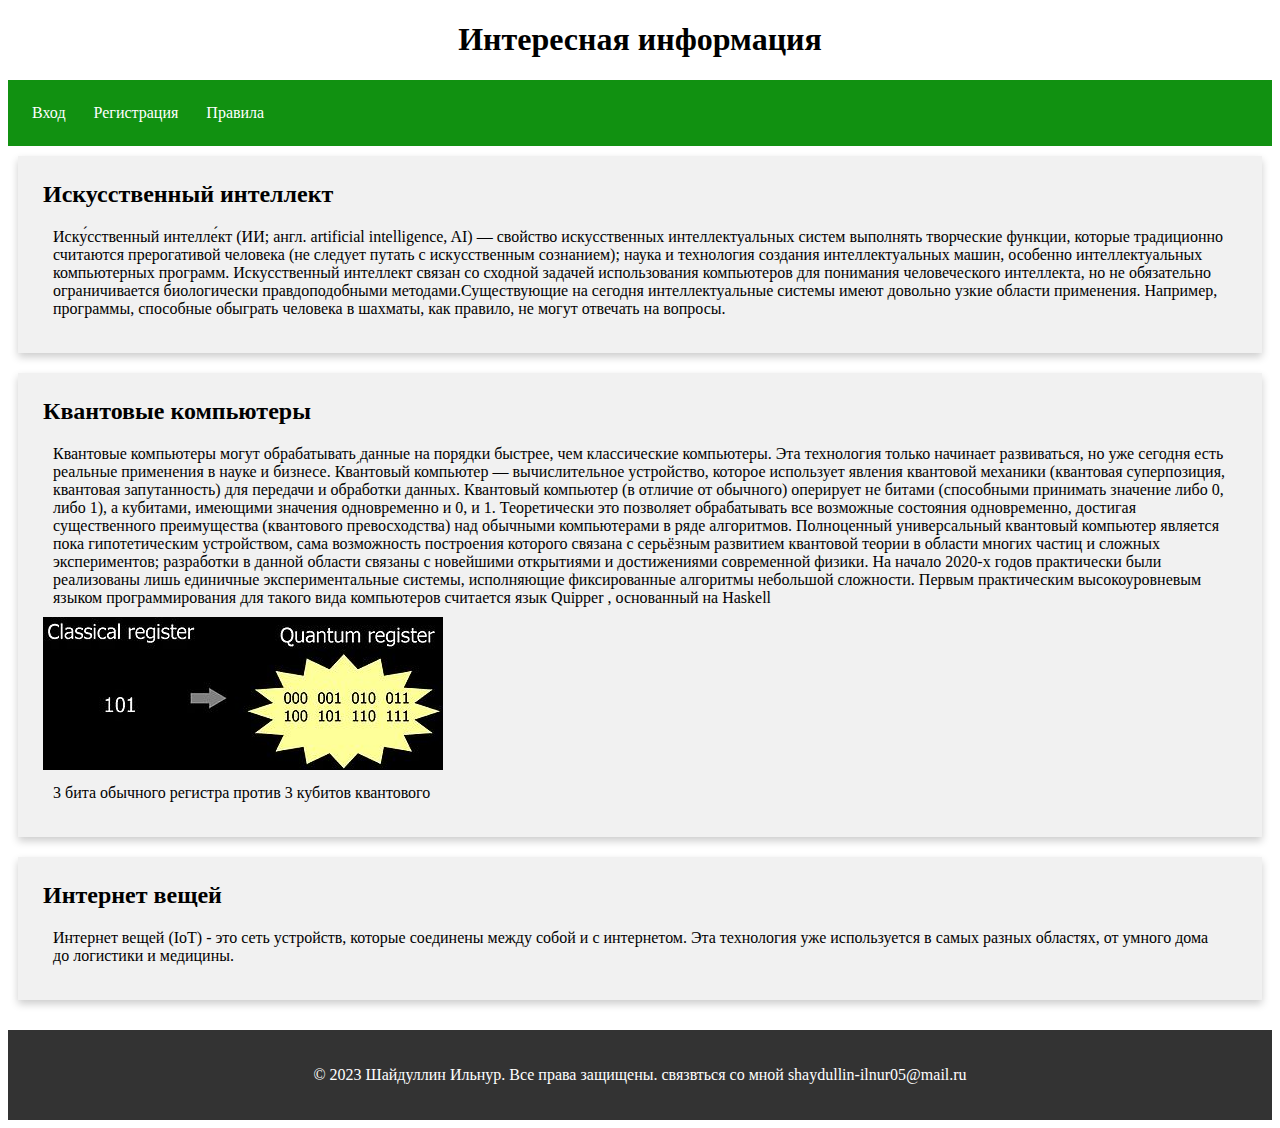
<file: index.html>
<!DOCTYPE html>
<html lang="en">
<head>
    <meta charset="UTF-8">
    <meta name="viewport" content="width=device-width, initial-scale=1.0">
    <title>Форум</title>
    <link rel="stylesheet" href="style.css">
</head>
<body>
    <header>
        <h1>Интересная информация</h1>
<nav>
    <div>
        <ul>
            <li ><a href="#">Вход</a></li>
            <li ><a href="#">Регистрация</a></li>
            <li><a href="Новая папка/pravila.html">Правила</a></li>
        </ul>
    </div>
</nav>
    </header>
    <main>
        <section> 
            <div class="card"> 
                <h2>Искусственный интеллект</h2> 
                <p>Иску́сственный интелле́кт (ИИ; англ. artificial intelligence, AI) — свойство искусственных интеллектуальных систем выполнять творческие функции, которые традиционно считаются прерогативой человека (не следует путать с искусственным сознанием); наука и технология создания интеллектуальных машин, особенно интеллектуальных компьютерных программ.
                    Искусственный интеллект связан со сходной задачей использования компьютеров для понимания человеческого интеллекта, но не обязательно ограничивается биологически правдоподобными методами.Существующие на сегодня интеллектуальные системы имеют довольно узкие области применения. Например, программы, способные обыграть человека в шахматы, как правило, не могут отвечать на вопросы.
                </p>
             </div>
              <div class="card"> 
                <h2>Квантовые компьютеры</h2> 
                <p>Квантовые компьютеры могут обрабатывать данные на порядки быстрее, чем классические компьютеры. Эта технология только начинает развиваться, но уже сегодня есть реальные применения в науке и бизнесе.
                    Ква́нтовый компью́тер — вычислительное устройство, которое использует явления квантовой механики (квантовая суперпозиция, квантовая запутанность) для передачи и обработки данных. Квантовый компьютер (в отличие от обычного) оперирует не битами (способными принимать значение либо 0, либо 1), а кубитами, имеющими значения одновременно и 0, и 1. Теоретически это позволяет обрабатывать все возможные состояния одновременно, достигая существенного преимущества (квантового превосходства) над обычными компьютерами в ряде алгоритмов.
                    Полноценный универсальный квантовый компьютер является пока гипотетическим устройством, сама возможность построения которого связана с серьёзным развитием квантовой теории в области многих частиц и сложных экспериментов; разработки в данной области связаны с новейшими открытиями и достижениями современной физики. На начало 2020-х годов практически были реализованы лишь единичные экспериментальные системы, исполняющие фиксированные алгоритмы небольшой сложности.
                    Первым практическим высокоуровневым языком программирования для такого вида компьютеров считается язык Quipper , основанный на Haskell
                </p>
                <img src="Qregister.jpg" alt="">
                    <p class="poss">3 бита обычного регистра против 3 кубитов квантового</p>
             </div>
              <div class="card"> 
                <h2>Интернет вещей</h2>
                 <p>Интернет вещей (IoT) - это сеть устройств, которые соединены между собой и с интернетом. Эта технология уже используется в самых разных областях, от умного дома до логистики и медицины.</p>
                 </div> 
                </section>
            </main>
                <footer> 
                    <p>© 2023 Шайдуллин Ильнур. Все права защищены. связвться со мной shaydullin-ilnur05@mail.ru</p>
                 </footer> 

</body>
</html>
</file>
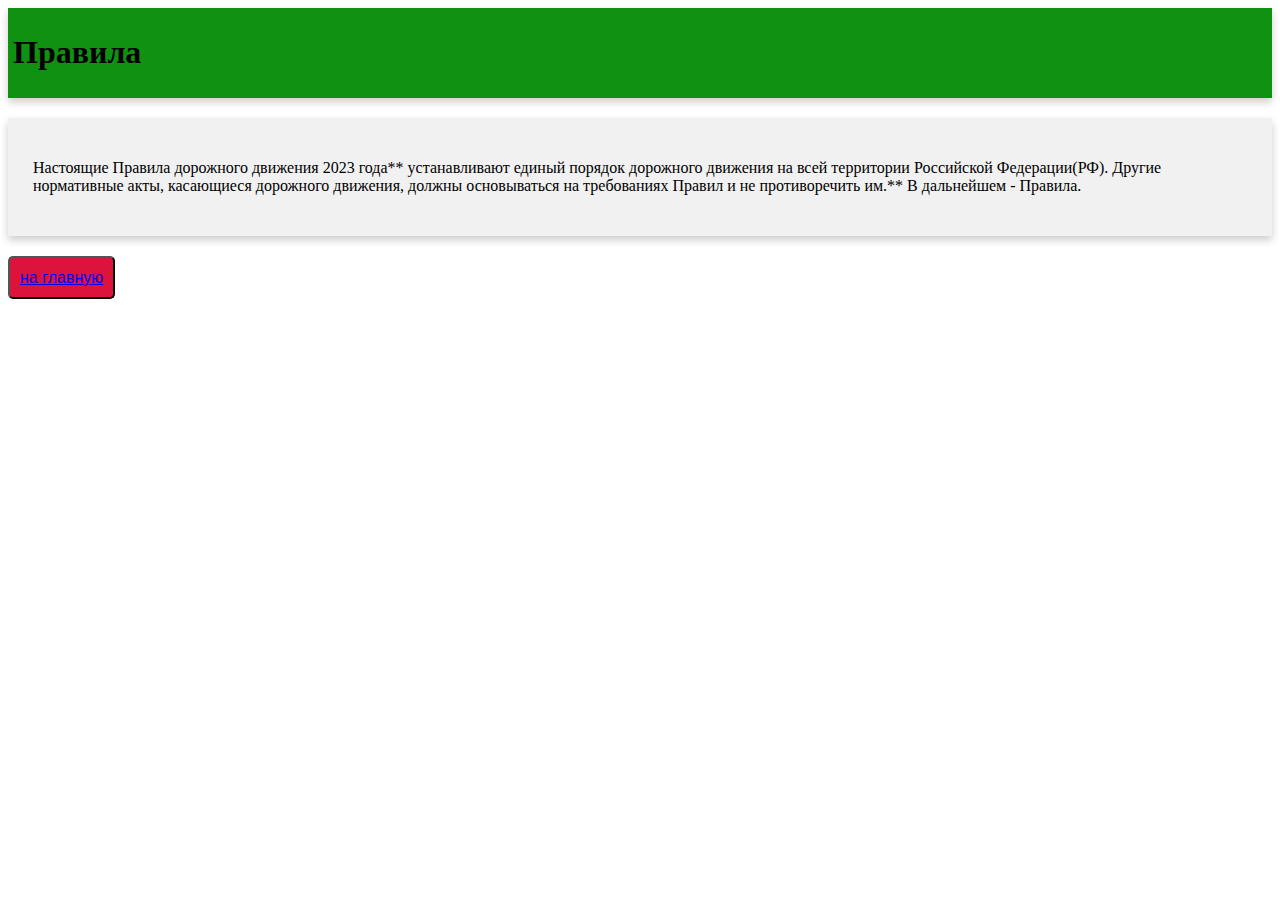
<file: pravila.html>
<!DOCTYPE html>
<html lang="en">
<head>
    <meta charset="UTF-8">
    <meta name="viewport" content="width=device-width, initial-scale=1.0">
    <title>Pravila</title>
    <link rel="stylesheet" href="s2.css">
</head>
<body>
    <div class="main">
    <h1>Правила</h1>
    </div>
    <div>
        <p>Настоящие Правила дорожного движения 2023 года** устанавливают единый порядок дорожного движения на всей территории Российской Федерации(РФ). Другие нормативные акты, касающиеся дорожного движения, должны основываться на требованиях Правил и не противоречить им.** В дальнейшем - Правила.</p>
    </div>
    <button>
<li><a href="index.html">на главную</a></li>
</button>
</body>
</html>
</file>
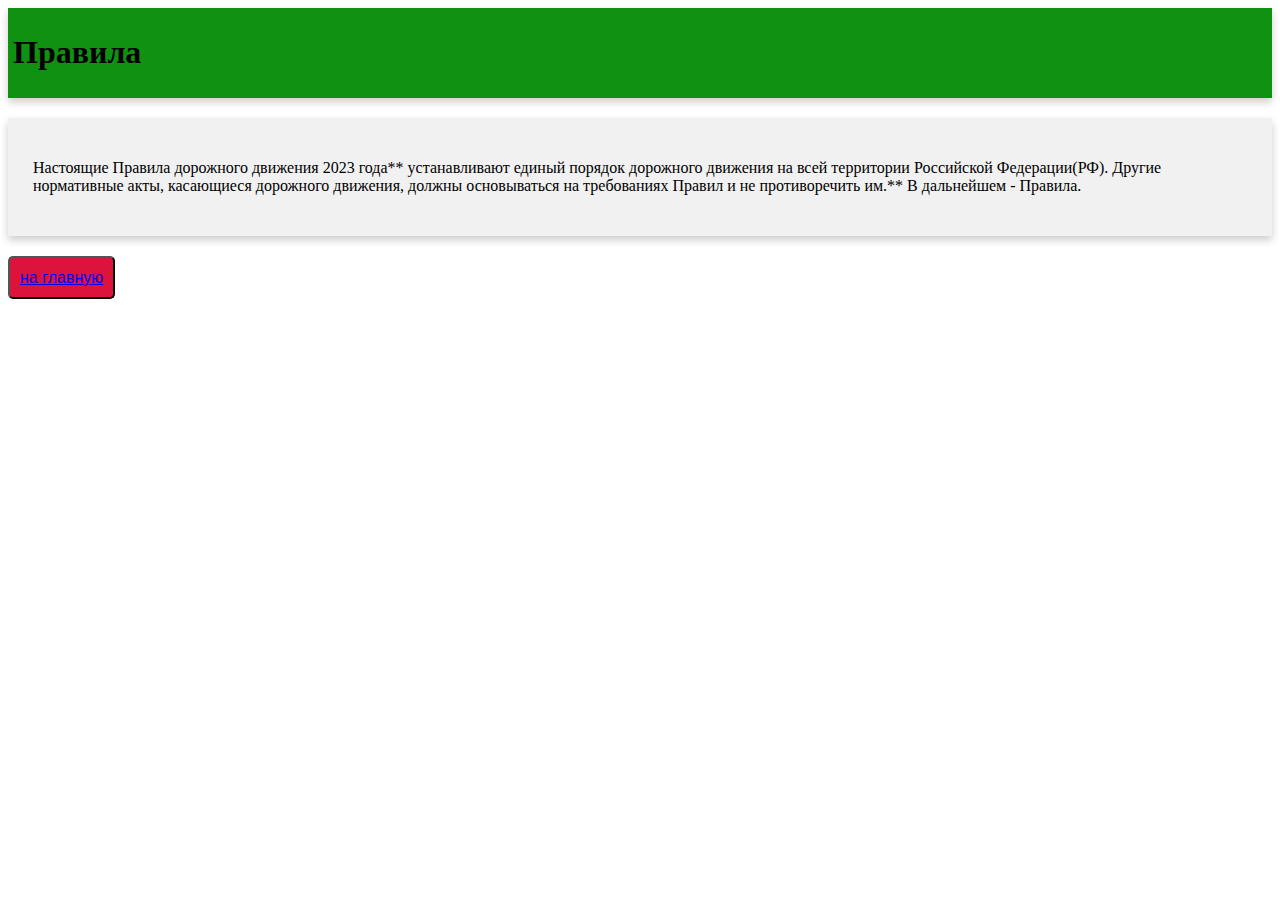
<file: Новая папка/pravila.html>
<!DOCTYPE html>
<html lang="en">
<head>
    <meta charset="UTF-8">
    <meta name="viewport" content="width=device-width, initial-scale=1.0">
    <title>Pravila</title>
    <link rel="stylesheet" href="s2.css">
</head>
<body>
    <div class="main">
    <h1>Правила</h1>
    </div>
    <div>
        <p>Настоящие Правила дорожного движения 2023 года** устанавливают единый порядок дорожного движения на всей территории Российской Федерации(РФ). Другие нормативные акты, касающиеся дорожного движения, должны основываться на требованиях Правил и не противоречить им.** В дальнейшем - Правила.</p>
    </div>
    <button>
<li><a href="../index.html">на главную</a></li>
</button>
</body>
</html>
</file>
<file: style.css>
h1 {
  text-align: center;
}
nav {
    background-color: #119111;
    color:#ffffff;
    padding: 10px;
}
nav li {
    float: left;

}
nav li a {
    display:flex;
    color: #fff;
    text-align: center;
    padding: 14px ;
    text-decoration: none;
  }
  nav ul {
    list-style-type: none;
    margin: 0;
    padding: 0;
    overflow: hidden;
  }
  nav li a:hover {
    background-color: #333;
  }
  section{
    padding: 10px;
  }
  .card {
    background-color: #f1f1f1;
    padding: 25px;
    margin-bottom: 20px;
    box-shadow: 0 4px 8px 0 rgba(0,0,0,0.2);
  }
   
  .card h2 {
    margin-top: 0;
    font-size: 24px;
  }
  
  .card p {
    margin: 10px ;
  }
  
  footer {
    background-color: #333;
    color: #fff;
    padding: 20px;
    text-align: center;
  }
</file>
<file: s2.css>
.main {
    background-color: #119111;
    color:#000000;
    padding: 5px;
}

div {

    background-color: #f1f1f1;
    padding: 25px;
    margin-bottom: 20px;
    box-shadow: 0 4px 8px 0 rgba(0,0,0,0.2);
      
}
footer {
    background-color: #333;
    padding: 20px;
    text-align: center;
  }
  button {
    background: #dc143c;
    border-radius: 5px;
    padding: 10px;
    color: #fff;
    font-weight: 500;
    font-size: 16px;
    line-height: 19px;
  }
  li {
    color: #fff;
    text-decoration: none;
    list-style-type: none;
  }
</file>
<file: Новая папка/s2.css>
.main {
    background-color: #119111;
    color:#000000;
    padding: 5px;
}

div {

    background-color: #f1f1f1;
    padding: 25px;
    margin-bottom: 20px;
    box-shadow: 0 4px 8px 0 rgba(0,0,0,0.2);
      
}
footer {
    background-color: #333;
    padding: 20px;
    text-align: center;
  }
  button {
    background: #dc143c;
    border-radius: 5px;
    padding: 10px;
    color: #fff;
    font-weight: 500;
    font-size: 16px;
    line-height: 19px;
  }
  li {
    color: #fff;
    text-decoration: none;
    list-style-type: none;
  }
</file>
